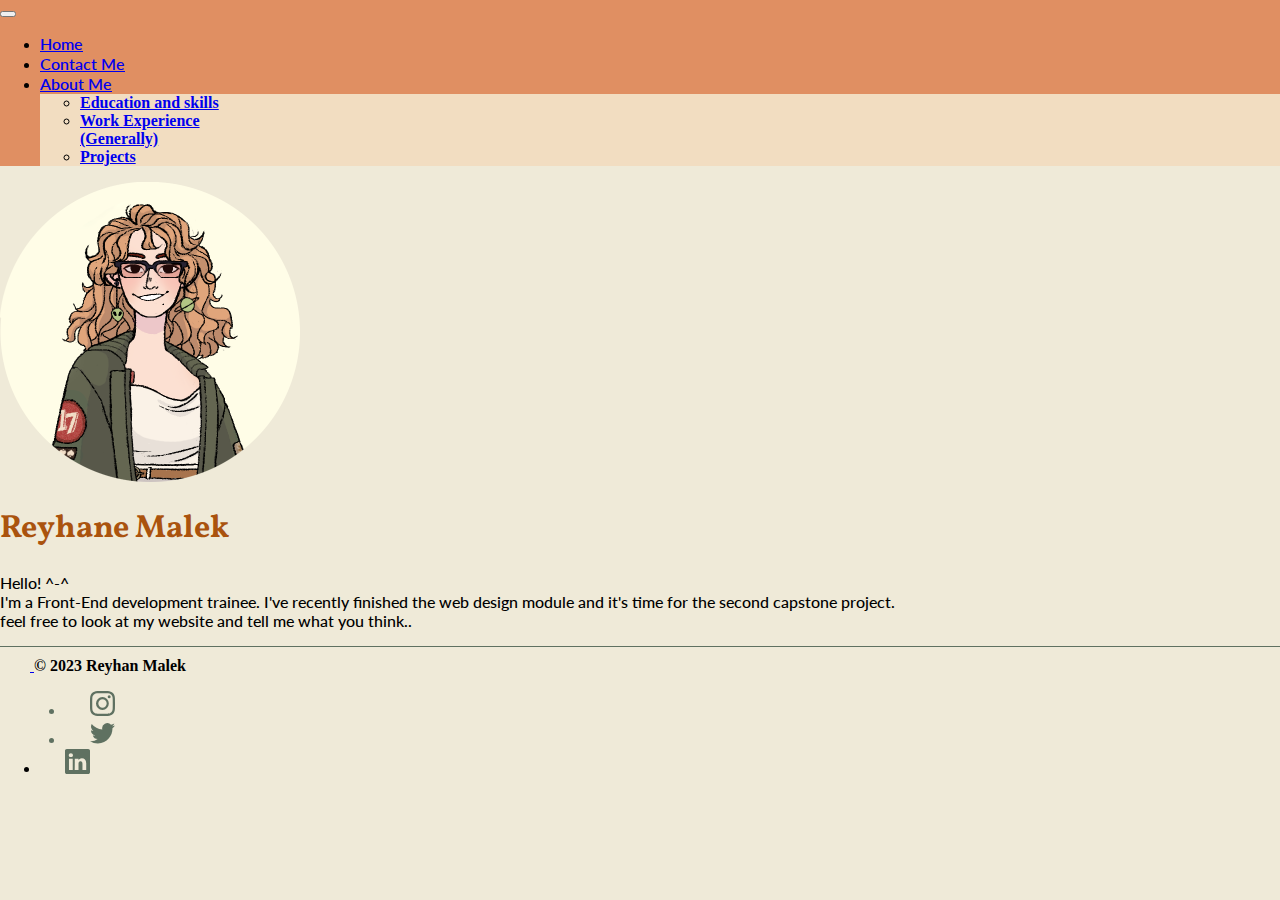
<file: index.html>
<!DOCTYPE html>
<html lang="en">

<head>
    <meta charset="UTF-8">
    <meta name="viewport" content="width=device-width, initial-scale=1.0">
    <title>R's 2nd CP</title>
    <link rel="preconnect" href="https://fonts.googleapis.com">

    <!-- fonts-->
        <link rel="preconnect" href="https://fonts.gstatic.com" crossorigin>
        <link href="https://fonts.googleapis.com/css2?family=Libre+Baskerville&family=Vollkorn:wght@600&display=swap" rel="stylesheet">
        <link rel="preconnect" href="https://fonts.googleapis.com">
        <link rel="preconnect" href="https://fonts.gstatic.com" crossorigin>
        <link href="https://fonts.googleapis.com/css2?family=Lato&display=swap" rel="stylesheet">

    <!-- Stylesheets-->
        <link href="https://cdn.jsdelivr.net/npm/bootstrap@5.3.2/dist/css/bootstrap.min.css" rel="stylesheet" integrity="sha384-T3c6CoIi6uLrA9TneNEoa7RxnatzjcDSCmG1MXxSR1GAsXEV/Dwwykc2MPK8M2HN" crossorigin="anonymous">
        <link rel="stylesheet" href="./style.css" />

</head>

<body>
    <!-- Navbar -->
    <div>
        <nav class="navbar navbar-expand-lg bg-body-tertiary rounded" aria-label="Twelfth navbar example">
        <div class="container-fluid">
          <button class="navbar-toggler" type="button" data-bs-toggle="collapse" data-bs-target="#navbarsExample10" aria-controls="navbarsExample10" aria-expanded="false" aria-label="Toggle navigation">
            <span class="navbar-toggler-icon"></span>
          </button>
  
          <div class="collapse navbar-collapse justify-content-md-center" id="navbarsExample10">
            <ul class="navbar-nav">
              <li class="nav-item">
                <a class="nav-link navbar-item" href="./index.html">Home</a>
              </li>
              <li class="nav-item">
                <a class="nav-link navbar-item" href="./Contact Me.html">Contact Me</a>
              </li>

              <li class="nav-item dropdown">
                <a class="nav-link dropdown-toggle navbar-item" href="#" data-bs-toggle="dropdown" aria-expanded="false">About Me</a>
                <ul class="dropdown-menu">
                  <li><a class="dropdown-item navbar-item"  href="./Education and skills.html">Education and skills</a></li>
                  <li><a class="dropdown-item navbar-item" href="./Work Experience.html">Work Experience<br />(Generally)</a></li>
                  <li><a class="dropdown-item navbar-item" href="./Projects.html">Projects</a></li>
                  
                </ul>
              </li>
            </ul>
          </div>
        </div>
      </nav>
    </div>


    <!-- Hero -->
    <div class="container col-xxl-8 px-4 py-4">
        <div class="row flex-lg-row align-items-center g-5 py-5">
          <div class="col-10 col-sm-8 col-lg-6">
            <img src="./images/me confident .png" class="d-block mx-lg-auto img-fluid" alt="Bootstrap Themes" width="300" height="300" loading="lazy">
          </div>
          <div class="col-lg-6">
            <h1 class="display-5 fw-bold text-body-emphasis lh-1 mb-3">Reyhane Malek</h1>
            <p class="lead">Hello! ^-^ <br />
                I'm a Front-End development trainee.
                I've recently finished the web design module and it's time for the second capstone project. <br />
                feel free to look at my website and tell me what you think..
            </p>
           
          </div>
        </div>
      </div>

<!-- 
    <div class="px-5 py-5 my-3 text-center">
        <img class="d-block mx-auto mb-4" src="./images/me confident .png" alt="" width="200" height="200">
        <h1 class="display-5 fw-bold text-body-emphasis">Reyhan Malek</h1>
        <div class="col-lg-6 mx-auto">
          <p class="lead mb-4">Hello! ^-^ <br />
            I'm a Front-End development trainee.
            I've recently finished the web design module and it's time for the second capstone project. <br />
            feel free to look at my website and tell me what you think.</p>
        </div>
      </div>
-->
    <!-- Footer -->
      <div class="container">
        <footer id="fff" class="d-flex flex-wrap justify-content-between align-items-center py-3 my-4 ">
          <div class="col-md-4 d-flex align-items-center">
            <a href="/" class="mb-3 me-2 mb-md-0 text-body-secondary text-decoration-none lh-1">
              <svg class="bi" width="30" height="24"><use xlink:href="#bootstrap"></use></svg>
            </a>
            <span class="mb-3 mb-md-0 text-body-secondary">© 2023 Reyhan Malek</span>
          </div>
      
          <ul class="nav col-md-4 justify-content-end list-unstyled d-flex">
            <li id="insta-icon" class="ms-3 footer-icons"><a href="https://www.instagram.com/">
                <svg xmlns="http://www.w3.org/2000/svg" width="25" height="25" fill="currentColor" class="footer-icons bi bi-instagram" viewBox="0 0 16 16">
                    <path d="M8 0C5.829 0 5.556.01 4.703.048 3.85.088 3.269.222 2.76.42a3.917 3.917 0 0 0-1.417.923A3.927 3.927 0 0 0 .42 2.76C.222 3.268.087 3.85.048 4.7.01 5.555 0 5.827 0 8.001c0 2.172.01 2.444.048 3.297.04.852.174 1.433.372 1.942.205.526.478.972.923 1.417.444.445.89.719 1.416.923.51.198 1.09.333 1.942.372C5.555 15.99 5.827 16 8 16s2.444-.01 3.298-.048c.851-.04 1.434-.174 1.943-.372a3.916 3.916 0 0 0 1.416-.923c.445-.445.718-.891.923-1.417.197-.509.332-1.09.372-1.942C15.99 10.445 16 10.173 16 8s-.01-2.445-.048-3.299c-.04-.851-.175-1.433-.372-1.941a3.926 3.926 0 0 0-.923-1.417A3.911 3.911 0 0 0 13.24.42c-.51-.198-1.092-.333-1.943-.372C10.443.01 10.172 0 7.998 0h.003zm-.717 1.442h.718c2.136 0 2.389.007 3.232.046.78.035 1.204.166 1.486.275.373.145.64.319.92.599.28.28.453.546.598.92.11.281.24.705.275 1.485.039.843.047 1.096.047 3.231s-.008 2.389-.047 3.232c-.035.78-.166 1.203-.275 1.485a2.47 2.47 0 0 1-.599.919c-.28.28-.546.453-.92.598-.28.11-.704.24-1.485.276-.843.038-1.096.047-3.232.047s-2.39-.009-3.233-.047c-.78-.036-1.203-.166-1.485-.276a2.478 2.478 0 0 1-.92-.598 2.48 2.48 0 0 1-.6-.92c-.109-.281-.24-.705-.275-1.485-.038-.843-.046-1.096-.046-3.233 0-2.136.008-2.388.046-3.231.036-.78.166-1.204.276-1.486.145-.373.319-.64.599-.92.28-.28.546-.453.92-.598.282-.11.705-.24 1.485-.276.738-.034 1.024-.044 2.515-.045v.002zm4.988 1.328a.96.96 0 1 0 0 1.92.96.96 0 0 0 0-1.92zm-4.27 1.122a4.109 4.109 0 1 0 0 8.217 4.109 4.109 0 0 0 0-8.217zm0 1.441a2.667 2.667 0 1 1 0 5.334 2.667 2.667 0 0 1 0-5.334z"/>
                </svg>
            </a></li>
            <li class="ms-3 footer-icons"><a href="https://twitter.com/?lang=en">
                <svg xmlns="http://www.w3.org/2000/svg" width="25" height="25" fill="currentColor" class="footer-icons bi bi-twitter" viewBox="0 0 16 16">
                    <path d="M5.026 15c6.038 0 9.341-5.003 9.341-9.334 0-.14 0-.282-.006-.422A6.685 6.685 0 0 0 16 3.542a6.658 6.658 0 0 1-1.889.518 3.301 3.301 0 0 0 1.447-1.817 6.533 6.533 0 0 1-2.087.793A3.286 3.286 0 0 0 7.875 6.03a9.325 9.325 0 0 1-6.767-3.429 3.289 3.289 0 0 0 1.018 4.382A3.323 3.323 0 0 1 .64 6.575v.045a3.288 3.288 0 0 0 2.632 3.218 3.203 3.203 0 0 1-.865.115 3.23 3.23 0 0 1-.614-.057 3.283 3.283 0 0 0 3.067 2.277A6.588 6.588 0 0 1 .78 13.58a6.32 6.32 0 0 1-.78-.045A9.344 9.344 0 0 0 5.026 15z"/>
                </svg>
            </a></li>
            <li class="ms-3 "><a href="https://www.linkedin.com/">
                <svg xmlns="http://www.w3.org/2000/svg" width="25" height="25" fill="currentColor" class="footer-icons bi bi-linkedin" viewBox="0 0 16 16">
                    <path d="M0 1.146C0 .513.526 0 1.175 0h13.65C15.474 0 16 .513 16 1.146v13.708c0 .633-.526 1.146-1.175 1.146H1.175C.526 16 0 15.487 0 14.854V1.146zm4.943 12.248V6.169H2.542v7.225h2.401zm-1.2-8.212c.837 0 1.358-.554 1.358-1.248-.015-.709-.52-1.248-1.342-1.248-.822 0-1.359.54-1.359 1.248 0 .694.521 1.248 1.327 1.248h.016zm4.908 8.212V9.359c0-.216.016-.432.08-.586.173-.431.568-.878 1.232-.878.869 0 1.216.662 1.216 1.634v3.865h2.401V9.25c0-2.22-1.184-3.252-2.764-3.252-1.274 0-1.845.7-2.165 1.193v.025h-.016a5.54 5.54 0 0 1 .016-.025V6.169h-2.4c.03.678 0 7.225 0 7.225h2.4z"/>
                </svg>
            </a></li>
          </ul>
        </footer>
      </div>

    <script src="https://cdn.jsdelivr.net/npm/bootstrap@5.3.2/dist/js/bootstrap.bundle.min.js" integrity="sha384-C6RzsynM9kWDrMNeT87bh95OGNyZPhcTNXj1NW7RuBCsyN/o0jlpcV8Qyq46cDfL" crossorigin="anonymous"></script>
</body>

</html>
</file>
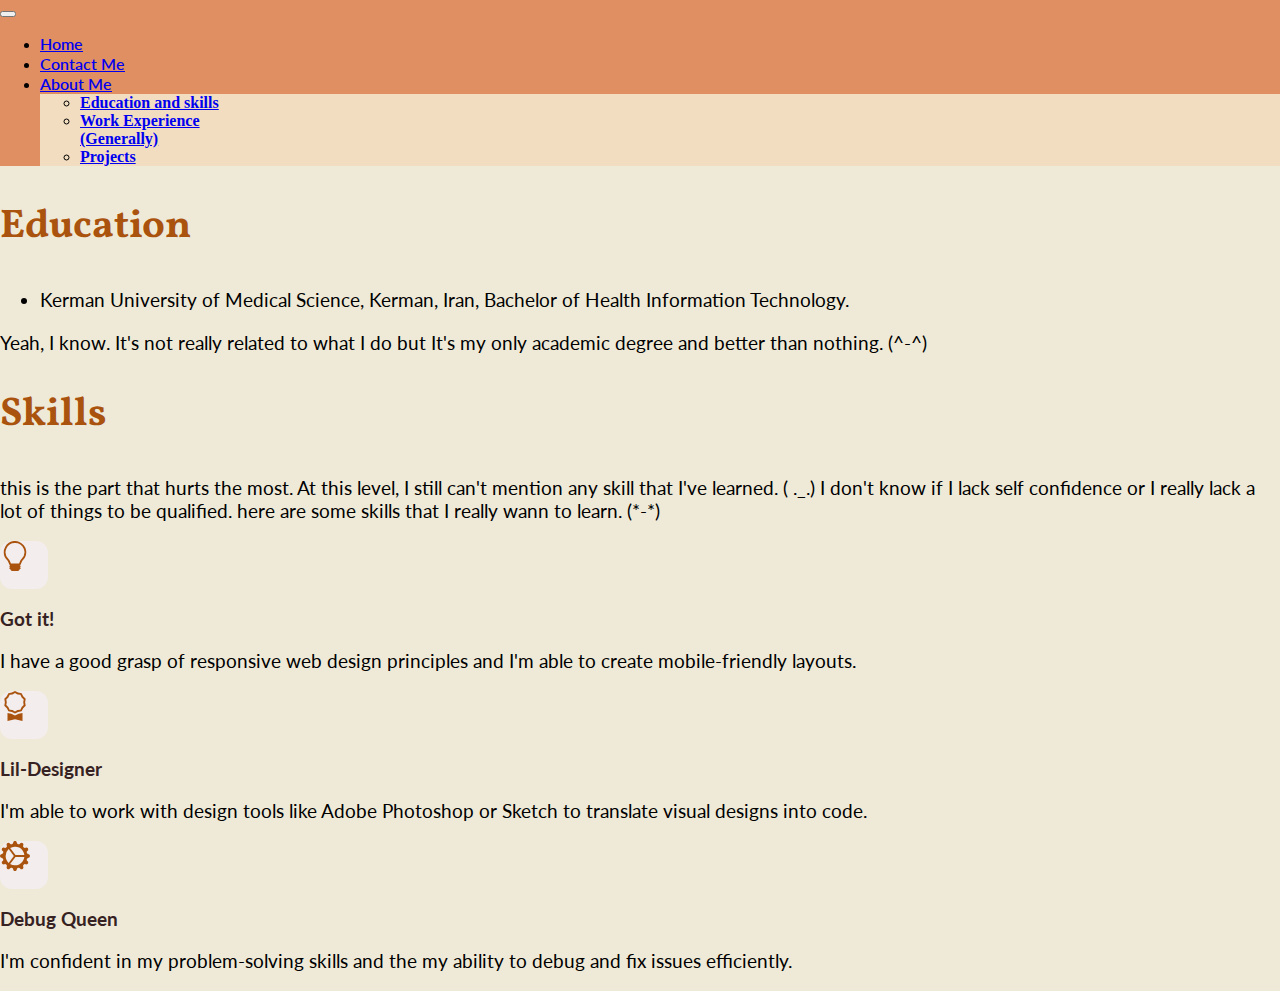
<file: Education and skills.html>
<!DOCTYPE html>
<html lang="en">
<head>
    <meta charset="UTF-8">
    <meta name="viewport" content="width=device-width, initial-scale=1.0">
    <title>Education and skills</title>
<!-- fonts-->
    <link rel="preconnect" href="https://fonts.gstatic.com" crossorigin>
    <link href="https://fonts.googleapis.com/css2?family=Libre+Baskerville&family=Vollkorn:wght@600&display=swap" rel="stylesheet">
    <link rel="preconnect" href="https://fonts.googleapis.com">
    <link rel="preconnect" href="https://fonts.gstatic.com" crossorigin>
    <link href="https://fonts.googleapis.com/css2?family=Lato&display=swap" rel="stylesheet">

<!-- Stylesheets-->
    <link href="https://cdn.jsdelivr.net/npm/bootstrap@5.3.2/dist/css/bootstrap.min.css" rel="stylesheet" integrity="sha384-T3c6CoIi6uLrA9TneNEoa7RxnatzjcDSCmG1MXxSR1GAsXEV/Dwwykc2MPK8M2HN" crossorigin="anonymous">
    <link rel="stylesheet" href="./style.css" />

</head>
<body>
  <div>
    <nav class="navbar navbar-expand-lg bg-body-tertiary rounded" aria-label="Twelfth navbar example">
    <div class="container-fluid">
      <button class="navbar-toggler" type="button" data-bs-toggle="collapse" data-bs-target="#navbarsExample10" aria-controls="navbarsExample10" aria-expanded="false" aria-label="Toggle navigation">
        <span class="navbar-toggler-icon"></span>
      </button>

      <div class="collapse navbar-collapse justify-content-md-center" id="navbarsExample10">
        <ul class="navbar-nav">
          <li class="nav-item">
            <a class="nav-link navbar-item" href="./index.html">Home</a>
          </li>
          <li class="nav-item">
            <a class="nav-link navbar-item" href="./Contact Me.html">Contact Me</a>
          </li>

          <li class="nav-item dropdown">
            <a class="nav-link dropdown-toggle navbar-item" href="#" data-bs-toggle="dropdown" aria-expanded="false">About Me</a>
            <ul class="dropdown-menu">
              <li><a class="dropdown-item navbar-item"  href="./Education and skills.html">Education and skills</a></li>
              <li><a class="dropdown-item navbar-item" href="./Work Experience.html">Work Experience<br />(Generally)</a></li>
              <li><a class="dropdown-item navbar-item" href="./Projects.html">Projects</a></li>
              
            </ul>
          </li>
        </ul>
      </div>
    </div>
  </nav>
</div>

    <div class="container my-5">
        <div class="p-5 bg-body-tertiary rounded-3">
            <h2 id="education-title" class="mb-4">Education</h2>
            <ul>
                 <li id="education-info">Kerman University of Medical Science, Kerman, Iran, Bachelor of Health Information Technology. </li>
 
            </ul>
            <p class="education-text">
                Yeah, I know. It's not really related to what I do but It's my only academic degree and better than nothing. (^-^)
            </p>
        </div>
        <div class="p-5 my-4 bg-body-tertiary rounded-3">
            <h2 id="skills-title" class="mb-3">Skills</h2>
            <p class="skills-text">this is the part that hurts the most. At this level, I still can't mention any skill that I've learned. ( ._.) I don't know if I lack self confidence
                or I really lack a lot of things to be qualified. here are some skills that I really wann to learn. (*-*) </p>
            
                <div class=" row g-4 pt-4 row-cols-1 row-cols-lg-3">
                    <div class="col d-flex align-items-start">
                      <div class="icon-square text-body-emphasis bg-body-secondary d-inline-flex align-items-center justify-content-center fs-4 flex-shrink-0 me-3">
                        <svg xmlns="http://www.w3.org/2000/svg" width="30" height="30" fill="currentColor" class="bi bi-lightbulb ed-icons " viewBox="0 0 16 16">
                            <path d="M2 6a6 6 0 1 1 10.174 4.31c-.203.196-.359.4-.453.619l-.762 1.769A.5.5 0 0 1 10.5 13a.5.5 0 0 1 0 1 .5.5 0 0 1 0 1l-.224.447a1 1 0 0 1-.894.553H6.618a1 1 0 0 1-.894-.553L5.5 15a.5.5 0 0 1 0-1 .5.5 0 0 1 0-1 .5.5 0 0 1-.46-.302l-.761-1.77a1.964 1.964 0 0 0-.453-.618A5.984 5.984 0 0 1 2 6zm6-5a5 5 0 0 0-3.479 8.592c.263.254.514.564.676.941L5.83 12h4.342l.632-1.467c.162-.377.413-.687.676-.941A5 5 0 0 0 8 1z"/>
                        </svg>
                      </div>
                      <div>
                        <h3 class="fs-3 text-body-emphasis skills-name">Got it!</h3>
                        <p class="skills-info">I have a good grasp of responsive web design principles and I'm able to create mobile-friendly layouts. </p>
                      </div>
                    </div>


                    <div class="col d-flex align-items-start">
                      <div class="icon-square text-body-emphasis bg-body-secondary d-inline-flex align-items-center justify-content-center fs-4 flex-shrink-0 me-3">
                        <svg xmlns="http://www.w3.org/2000/svg" width="30" height="30" fill="currentColor" class=" bi bi-award ed-icons" viewBox="0 0 16 16">
                            <path d="M9.669.864 8 0 6.331.864l-1.858.282-.842 1.68-1.337 1.32L2.6 6l-.306 1.854 1.337 1.32.842 1.68 1.858.282L8 12l1.669-.864 1.858-.282.842-1.68 1.337-1.32L13.4 6l.306-1.854-1.337-1.32-.842-1.68L9.669.864zm1.196 1.193.684 1.365 1.086 1.072L12.387 6l.248 1.506-1.086 1.072-.684 1.365-1.51.229L8 10.874l-1.355-.702-1.51-.229-.684-1.365-1.086-1.072L3.614 6l-.25-1.506 1.087-1.072.684-1.365 1.51-.229L8 1.126l1.356.702 1.509.229z"/>
                            <path d="M4 11.794V16l4-1 4 1v-4.206l-2.018.306L8 13.126 6.018 12.1 4 11.794z"/>
                        </svg>
                      </div>
                      <div>
                        <h3 class="fs-3 text-body-emphasis skills-name">Lil-Designer</h3>
                        <p class="skills-info">I'm able to work with design tools like Adobe Photoshop or Sketch to translate visual designs into code. </p>
                      </div>
                    </div>
                    
                    
                    <div class="col d-flex align-items-start">
                      <div class="icon-square text-body-emphasis bg-body-secondary d-inline-flex align-items-center justify-content-center fs-4 flex-shrink-0 me-3">
                        <svg xmlns="http://www.w3.org/2000/svg" width="30" height="30" fill="currentColor" class=" bi bi-gear-wide-connected ed-icons" viewBox="0 0 16 16">
                            <path d="M7.068.727c.243-.97 1.62-.97 1.864 0l.071.286a.96.96 0 0 0 1.622.434l.205-.211c.695-.719 1.888-.03 1.613.931l-.08.284a.96.96 0 0 0 1.187 1.187l.283-.081c.96-.275 1.65.918.931 1.613l-.211.205a.96.96 0 0 0 .434 1.622l.286.071c.97.243.97 1.62 0 1.864l-.286.071a.96.96 0 0 0-.434 1.622l.211.205c.719.695.03 1.888-.931 1.613l-.284-.08a.96.96 0 0 0-1.187 1.187l.081.283c.275.96-.918 1.65-1.613.931l-.205-.211a.96.96 0 0 0-1.622.434l-.071.286c-.243.97-1.62.97-1.864 0l-.071-.286a.96.96 0 0 0-1.622-.434l-.205.211c-.695.719-1.888.03-1.613-.931l.08-.284a.96.96 0 0 0-1.186-1.187l-.284.081c-.96.275-1.65-.918-.931-1.613l.211-.205a.96.96 0 0 0-.434-1.622l-.286-.071c-.97-.243-.97-1.62 0-1.864l.286-.071a.96.96 0 0 0 .434-1.622l-.211-.205c-.719-.695-.03-1.888.931-1.613l.284.08a.96.96 0 0 0 1.187-1.186l-.081-.284c-.275-.96.918-1.65 1.613-.931l.205.211a.96.96 0 0 0 1.622-.434l.071-.286zM12.973 8.5H8.25l-2.834 3.779A4.998 4.998 0 0 0 12.973 8.5zm0-1a4.998 4.998 0 0 0-7.557-3.779l2.834 3.78h4.723zM5.048 3.967c-.03.021-.058.043-.087.065l.087-.065zm-.431.355A4.984 4.984 0 0 0 3.002 8c0 1.455.622 2.765 1.615 3.678L7.375 8 4.617 4.322zm.344 7.646.087.065-.087-.065z"/>
                        </svg>
                      </div>
                      <div>
                        <h3 class="fs-3 text-body-emphasis skills-name">Debug Queen</h3>
                        <p class="skills-info">I'm confident in my problem-solving skills and the my ability to debug and fix issues efficiently.</p>
                      </div>
                    </div>
                </div>
        </div>
            
    </div>
        



    <script src="https://cdn.jsdelivr.net/npm/bootstrap@5.3.2/dist/js/bootstrap.bundle.min.js" integrity="sha384-C6RzsynM9kWDrMNeT87bh95OGNyZPhcTNXj1NW7RuBCsyN/o0jlpcV8Qyq46cDfL" crossorigin="anonymous"></script>
</body>
</html>
</file>
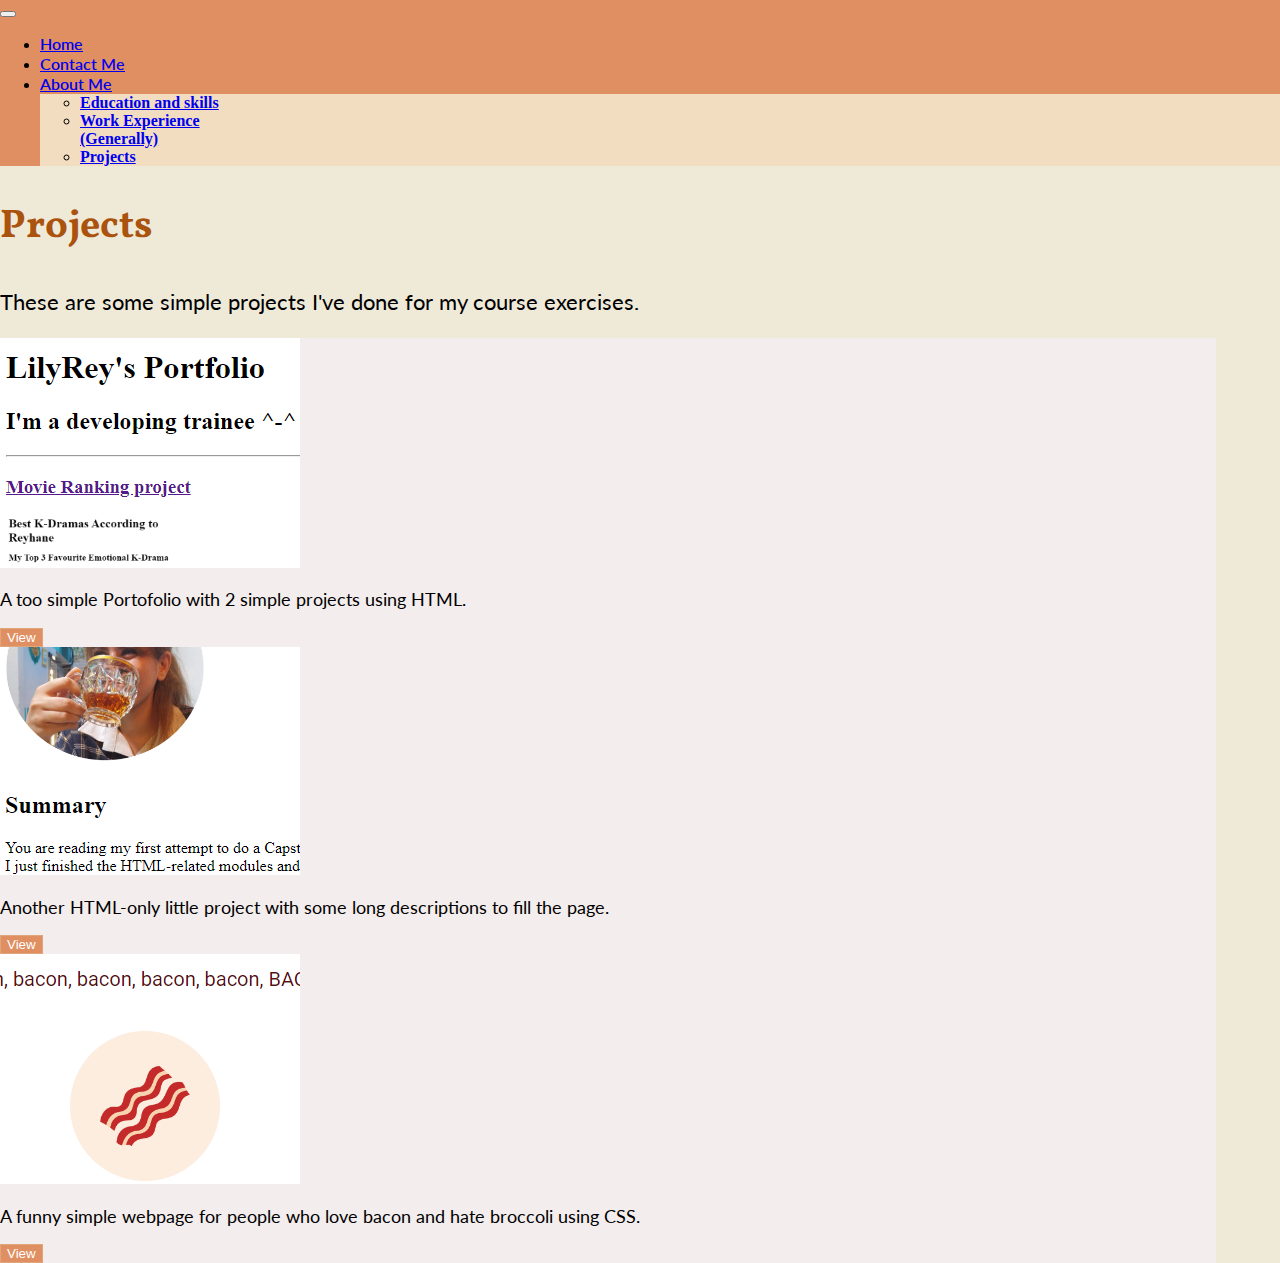
<file: Projects.html>
<!DOCTYPE html>
<html lang="en">
<head>
    <meta charset="UTF-8">
    <meta name="viewport" content="width=device-width, initial-scale=1.0">
    <title>Projects</title>
<!-- fonts-->
    <link rel="preconnect" href="https://fonts.gstatic.com" crossorigin>
    <link href="https://fonts.googleapis.com/css2?family=Libre+Baskerville&family=Vollkorn:wght@600&display=swap" rel="stylesheet">
    <link rel="preconnect" href="https://fonts.googleapis.com">
    <link rel="preconnect" href="https://fonts.gstatic.com" crossorigin>
    <link href="https://fonts.googleapis.com/css2?family=Lato&display=swap" rel="stylesheet">

<!-- Stylesheets-->
    <link href="https://cdn.jsdelivr.net/npm/bootstrap@5.3.2/dist/css/bootstrap.min.css" rel="stylesheet" integrity="sha384-T3c6CoIi6uLrA9TneNEoa7RxnatzjcDSCmG1MXxSR1GAsXEV/Dwwykc2MPK8M2HN" crossorigin="anonymous">
    <link rel="stylesheet" href="./style.css" />

</head>
<body>
    <div>
        <nav class="navbar navbar-expand-lg bg-body-tertiary rounded" aria-label="Twelfth navbar example">
        <div class="container-fluid">
          <button class="navbar-toggler" type="button" data-bs-toggle="collapse" data-bs-target="#navbarsExample10" aria-controls="navbarsExample10" aria-expanded="false" aria-label="Toggle navigation">
            <span class="navbar-toggler-icon"></span>
          </button>
  
          <div class="collapse navbar-collapse justify-content-md-center" id="navbarsExample10">
            <ul class="navbar-nav">
              <li class="nav-item">
                <a class="nav-link navbar-item" href="./index.html">Home</a>
              </li>
              <li class="nav-item">
                <a class="nav-link navbar-item" href="./Contact Me.html">Contact Me</a>
              </li>

              <li class="nav-item dropdown">
                <a class="nav-link dropdown-toggle navbar-item" href="#" data-bs-toggle="dropdown" aria-expanded="false">About Me</a>
                <ul class="dropdown-menu">
                  <li><a class="dropdown-item navbar-item"  href="./Education and skills.html">Education and skills</a></li>
                  <li><a class="dropdown-item navbar-item" href="./Work Experience.html">Work Experience<br />(Generally)</a></li>
                  <li><a class="dropdown-item navbar-item" href="./Projects.html">Projects</a></li>
                  
                </ul>
              </li>
            </ul>
          </div>
        </div>
      </nav>
    </div>


    <div class="container">
        <div class="mt-5">
            <h2 id="project-title">Projects</h2>
            <p id="project-info">These are some simple projects I've done for my course exercises.</p>
        </div>
        <div class="">
            <div class="row my-5">
                <div class="col-3">
                    <div class="card card-back">
                        <div class="img-body"><img src="./images/birthday invite .PNG" class="card-img-top project-img" alt="first Portofolio project image"></div>
                        <div class="card-body">
                          <p class="card-text">A too simple Portofolio with 2 simple projects using HTML. </p>
                        </div>
                        <div class="mb-3 mx-auto">
                            <a href="https://reyhandev.github.io/html-portfolio/"><button type="button" class="btn project-btn">View</button></a>
                        </div>
                        
                    </div>
                </div>
    
                <div class="col-3">
                    <div class="card card-back">
                        <div class="img-body"><img src="./images/resume 1.PNG" class="card-img-top project-img" alt="just html resume image"></div>
                        <div class="card-body">
                          <p class="card-text">Another HTML-only little project with some long descriptions to fill the page. </p>
                        </div>
                        <div class="mb-3 mx-auto">
                            <a href="https://reyhandev.github.io/resume1/"><button type="button" class="btn project-btn">View</button></a>
                        </div>
                        
                    </div>
                </div>
    
                <div class="col-3">
                    <div class="card card-back">
                        <div class="img-body"><img src="./images/i love bacon.PNG" class="card-img-top project-img" alt="i love bacon image"></div>
                        <div class="card-body">
                          <p class="card-text">A funny simple webpage for people who love bacon and hate broccoli using CSS.</p>
                        </div>
                        <div class="mb-3 mx-auto b-back">
                            <a href="https://reyhandev.github.io/ilb"><button type="button" class="btn project-btn">View</button></a>
                        </div>
                        
                    </div>
                </div>
        </div>
        
            

        </div>

    </div>
    
    
    




    <script src="https://cdn.jsdelivr.net/npm/bootstrap@5.3.2/dist/js/bootstrap.bundle.min.js" integrity="sha384-C6RzsynM9kWDrMNeT87bh95OGNyZPhcTNXj1NW7RuBCsyN/o0jlpcV8Qyq46cDfL" crossorigin="anonymous"></script>
</body>
</html>
</file>
<file: style.css>
/* general */

body {
    margin: 0;

    background-color: #EFEAD8;
}



/* Home page */
#bbb
{
    color: #9DAB86;
}

body > div:nth-child(1) > nav {
    background: #E08F62 !important;
}

.navbar-item {
    font-weight: 600 !important;
}

footer span {
    font-weight: bold;
}

body > div.px-5.py-5.my-3.text-center > h1 {
    color: #AA530E !important;
    font-family: 'Vollkorn', serif;
}

body > div.px-5.py-5.my-3.text-center > div > p {
    font-family: 'Lato', sans-serif;
    color: #362222;
}

footer {
    border-top: solid #5F7161 1px ;
}

#navbarsExample10 > ul > li.nav-item.dropdown > ul {
    background-color: #F2DDC1;
}

div > ul > li > a {
    font-family: 'Lato', sans-serif !important;
    font-weight: 500 !important;
}


body > div.container.col-xxl-8.px-4.py-4 > div > div:nth-child(2) > p {
    font-family: 'Lato', sans-serif !important;
    font-weight: 500 !important;
}

body > div.container.col-xxl-8.px-4.py-4 > div > div:nth-child(2) > h1 {
    color: #AA530E !important;
    font-family: 'Vollkorn', serif;
}
.footer-icons{
    margin-left: 25px !important;
    color: #5F7161 !important;
}



/* Contact Me */
#contact-title {
    font-family: 'Vollkorn', serif;
    color: #AA530E !important;


}

#contact-info {
    font-family: 'Lato', sans-serif !important;
    color: #362222;
    font-size: 1.2rem;

}

#contact-back {
    background: #E08F62;
    border: solid #DFA67B 1px;
    font-weight: 500;
    color: white;
}

#contact-back:hover {
    background-color: #AA530E !important;
    border-color: #AA530E !important;
}

/* Education and skills*/
#education-title {
    font-family: 'Vollkorn', serif;
    color: #AA530E !important;
    font-size: 2.5rem;
}

#education-info {
    font-family: 'Lato', sans-serif !important;
    font-size: larger;
}

.education-text {
    font-family: 'Lato', sans-serif !important;
    font-size: larger;

}

.skills-text {
    font-family: 'Lato', sans-serif !important;
    font-size: larger;
}

.skills-info {
    font-family: 'Lato', sans-serif !important;
    font-size: larger;
}



#skills-title {
    font-family: 'Vollkorn', serif;
    color: #AA530E !important;
    font-size: 2.5rem;
}

.skills-name {
    font-family: 'Lato', sans-serif !important;
    color: #362222 !important;
}

.icon-square {
    background-color: #F3EDED !important;
    width: 3rem;
    height: 3rem;
    border-radius: 0.75rem;
}

.ed-icons {
    color: #AA530E;
}

 


/* Work Eperience */

#we-title {
    font-family: 'Vollkorn', serif;
    color: #AA530E !important;
    font-size: 2.5rem;
}

.we-text {
    font-family: 'Lato', sans-serif !important;
    font-size: larger;

}


/* Project */

#project-title {
    font-family: 'Vollkorn', serif;
    color: #AA530E !important;
    font-size: 2.5rem;

}

#project-info {
    font-family: 'Lato', sans-serif !important;
    font-size: 1.4rem;

}

.project-img {
    height: 100%;

}

.img-body {
    font-weight: 30%;
    height: 30%;
}

.card-back {
    background-color: #F3EDED ;
}

.project-btn {
    background: #E08F62;
    border: solid #DFA67B 1px;
    font-weight: 500;
    color: white;
}

.project-btn:hover {
    background-color: #AA530E ;
    border-color: #AA530E ;
    color: #362222;

}

.project-btn:focus {
    color: #362222 !important;

}

.project-btn:active {
    background-color: none !important;
    border-color: #AA530E !important;
    color: #362222 !important;

}

.card-text {
    font-family: 'Lato', sans-serif !important;
    font-size: 1.1rem;
}

.col-3 {
    margin-right: 4rem ;
}
</file>
